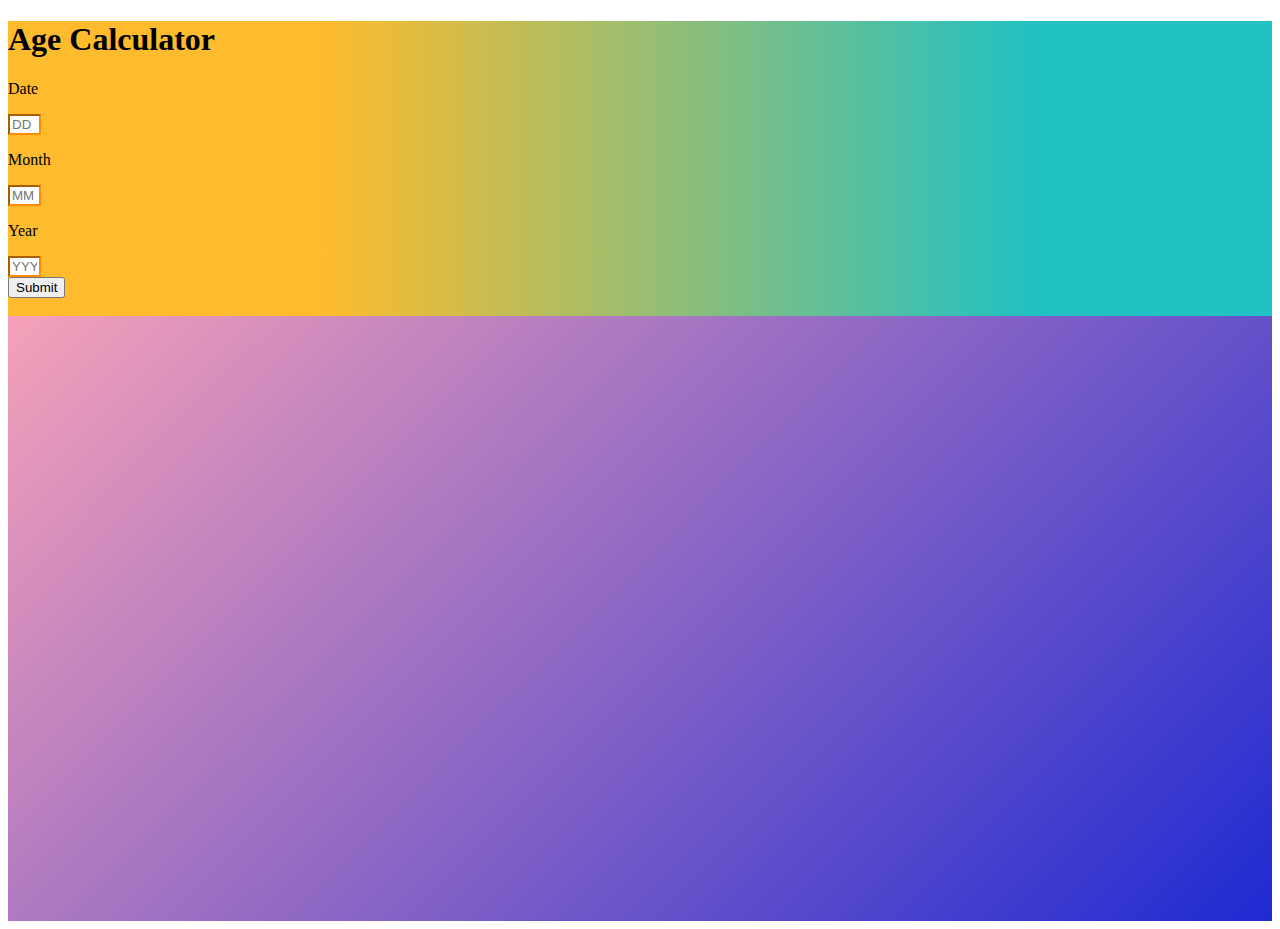
<file: index.html>
<!DOCTYPE html>
<html lang="en">

<head>
    <!-- Required meta tags -->
    <meta charset="utf-8" />
    <meta name="viewport" content="width=device-width, initial-scale=1" />

    <!-- Bootstrap CSS -->
    <link href="https://cdn.jsdelivr.net/npm/bootstrap@5.0.2/dist/css/bootstrap.min.css" rel="stylesheet"
        integrity="sha384-EVSTQN3/azprG1Anm3QDgpJLIm9Nao0Yz1ztcQTwFspd3yD65VohhpuuCOmLASjC" crossorigin="anonymous" />
    <link rel="stylesheet" href="index.css">

    <title>Age Calculator</title>
</head>

<body>
   
    <div class="d-flex align-items-center" style="height: 100vh; background-image: linear-gradient( 135deg, #FFA6B7 10%, #1E2AD2 100%);">
        <div class="container mx-auto py-5 text-center w-75 shadow-lg">
            <h1 class="fw-bold my-4 pt-4 text-light text-uppercase">Age Calculator</h1>
            <div class="justify-content-center mb-5 row">
                <div class="col-lg-2 col-md-2 col-sm-2">
                    <p class="fs-4 fw-bold m-0 mb-2 text-light">Date</p>
                    <input type="number" name="date" id="date" placeholder="DD" required  min="1" max="2" class="px-5 rounded-pill">
                </div>
                <div class="col-lg-2 col-md-2 col-sm-2">
                    <p class="fs-4 fw-bold m-0 mb-2 text-light">Month</p>
                    <input type="number" name="month" id="month" placeholder="MM" required  min="1" max="2" class="px-5 rounded-pill">
                </div>
                <div class="col-lg-2 col-md-2 col-sm-2">
                    <p class="fs-4 fw-bold m-0 mb-2 text-light">Year</p>
                    <input type="number" name="year" id="year" placeholder="YYYY" required  min="4" max="4" class="px-5 rounded-pill">
                </div>
            </div>
            <div class="">
                <button type="submit" class="btn btn-outline-light fs-5 fw-bold px-4 rounded-pill" onclick="age()">
                    Submit
                </button>
            </div><br>
            <div id="age" class="bg-secondary fs-3 mx-auto text-white w-75"></div>
        </div>
    </div>

    <script src="index.js"></script>
    <!-- Optional JavaScript; choose one of the two! -->

    <!-- Option 1: Bootstrap Bundle with Popper -->
    <script src="https://cdn.jsdelivr.net/npm/bootstrap@5.0.2/dist/js/bootstrap.bundle.min.js"
        integrity="sha384-MrcW6ZMFYlzcLA8Nl+NtUVF0sA7MsXsP1UyJoMp4YLEuNSfAP+JcXn/tWtIaxVXM"
        crossorigin="anonymous"></script>

    <!-- Option 2: Separate Popper and Bootstrap JS -->
    <!--
    <script src="https://cdn.jsdelivr.net/npm/@popperjs/core@2.9.2/dist/umd/popper.min.js" integrity="sha384-IQsoLXl5PILFhosVNubq5LC7Qb9DXgDA9i+tQ8Zj3iwWAwPtgFTxbJ8NT4GN1R8p" crossorigin="anonymous"></script>
    <script src="https://cdn.jsdelivr.net/npm/bootstrap@5.0.2/dist/js/bootstrap.min.js" integrity="sha384-cVKIPhGWiC2Al4u+LWgxfKTRIcfu0JTxR+EQDz/bgldoEyl4H0zUF0QKbrJ0EcQF" crossorigin="anonymous"></script>
    -->
</body>

</html>
</file>
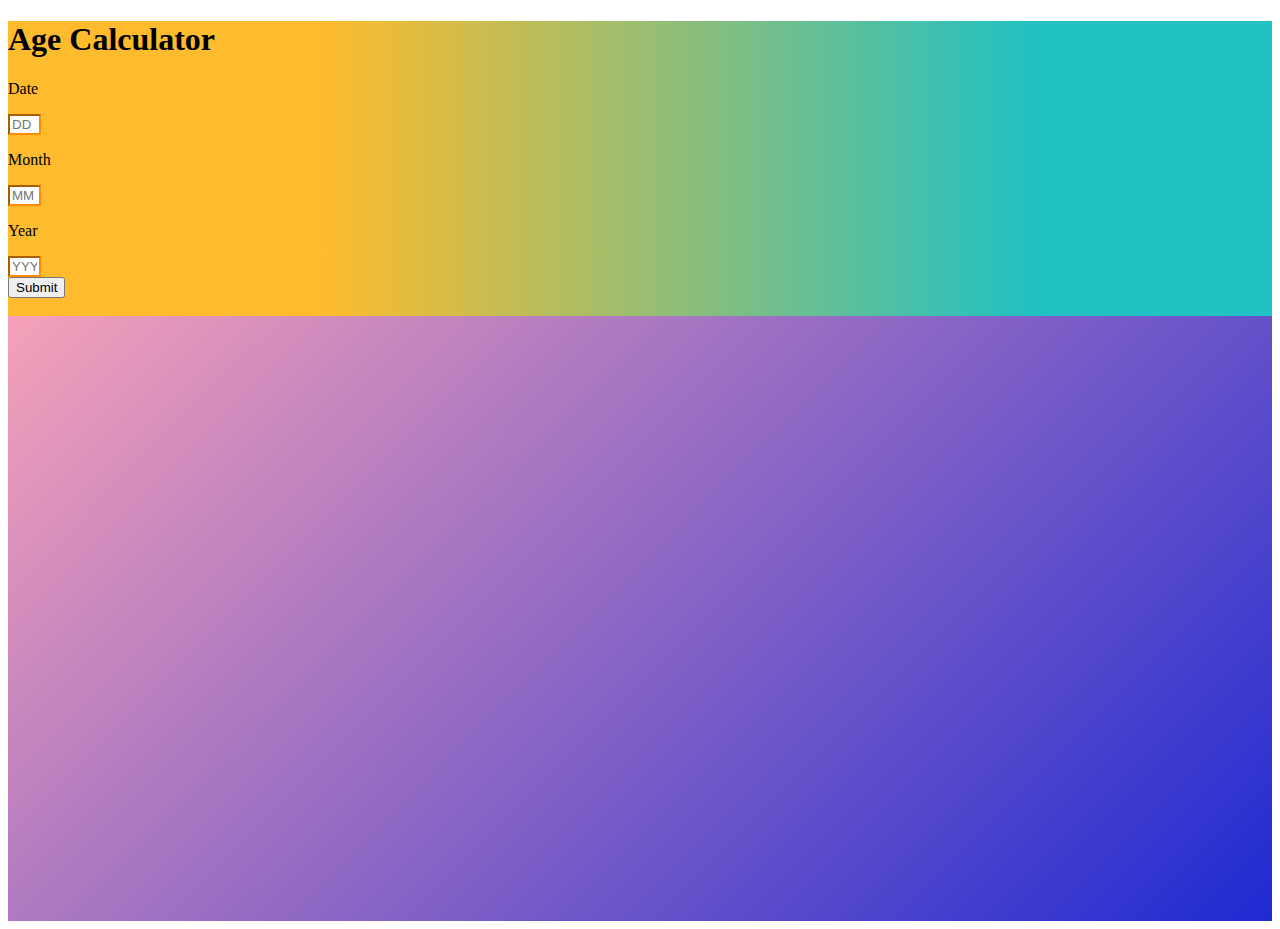
<file: agecal.html>
<!DOCTYPE html>
<html lang="en">

<head>
    <!-- Required meta tags -->
    <meta charset="utf-8" />
    <meta name="viewport" content="width=device-width, initial-scale=1" />

    <!-- Bootstrap CSS -->
    <link href="https://cdn.jsdelivr.net/npm/bootstrap@5.0.2/dist/css/bootstrap.min.css" rel="stylesheet"
        integrity="sha384-EVSTQN3/azprG1Anm3QDgpJLIm9Nao0Yz1ztcQTwFspd3yD65VohhpuuCOmLASjC" crossorigin="anonymous" />
    <link rel="stylesheet" href="agecal.css">

    <title>Age Calculator</title>
</head>

<body>
   
    <div class="d-flex align-items-center" style="height: 100vh; background-image: linear-gradient( 135deg, #FFA6B7 10%, #1E2AD2 100%);">
        <div class="container mx-auto py-5 text-center w-75 shadow-lg">
            <h1 class="fw-bold my-4 pt-4 text-light text-uppercase">Age Calculator</h1>
            <div class="justify-content-center mb-5 row">
                <div class="col-lg-2 col-md-2 col-sm-2">
                    <p class="fs-4 fw-bold m-0 mb-2 text-light">Date</p>
                    <input type="number" name="date" id="date" placeholder="DD" required  min="1" max="2" class="px-5 rounded-pill">
                </div>
                <div class="col-lg-2 col-md-2 col-sm-2">
                    <p class="fs-4 fw-bold m-0 mb-2 text-light">Month</p>
                    <input type="number" name="month" id="month" placeholder="MM" required  min="1" max="2" class="px-5 rounded-pill">
                </div>
                <div class="col-lg-2 col-md-2 col-sm-2">
                    <p class="fs-4 fw-bold m-0 mb-2 text-light">Year</p>
                    <input type="number" name="year" id="year" placeholder="YYYY" required  min="4" max="4" class="px-5 rounded-pill">
                </div>
            </div>
            <div class="">
                <button type="submit" class="btn btn-outline-light fs-5 fw-bold px-4 rounded-pill" onclick="age()">
                    Submit
                </button>
            </div><br>
            <div id="age" class="bg-secondary fs-3 mx-auto text-white w-75"></div>
        </div>
    </div>

    <script src="agecal.js"></script>
    <!-- Optional JavaScript; choose one of the two! -->

    <!-- Option 1: Bootstrap Bundle with Popper -->
    <script src="https://cdn.jsdelivr.net/npm/bootstrap@5.0.2/dist/js/bootstrap.bundle.min.js"
        integrity="sha384-MrcW6ZMFYlzcLA8Nl+NtUVF0sA7MsXsP1UyJoMp4YLEuNSfAP+JcXn/tWtIaxVXM"
        crossorigin="anonymous"></script>

    <!-- Option 2: Separate Popper and Bootstrap JS -->
    <!--
    <script src="https://cdn.jsdelivr.net/npm/@popperjs/core@2.9.2/dist/umd/popper.min.js" integrity="sha384-IQsoLXl5PILFhosVNubq5LC7Qb9DXgDA9i+tQ8Zj3iwWAwPtgFTxbJ8NT4GN1R8p" crossorigin="anonymous"></script>
    <script src="https://cdn.jsdelivr.net/npm/bootstrap@5.0.2/dist/js/bootstrap.min.js" integrity="sha384-cVKIPhGWiC2Al4u+LWgxfKTRIcfu0JTxR+EQDz/bgldoEyl4H0zUF0QKbrJ0EcQF" crossorigin="anonymous"></script>
    -->
</body>

</html>
</file>
<file: index.css>
input::-webkit-outer-spin-button,
input::-webkit-inner-spin-button {
  -webkit-appearance: none;
  margin: 0;
}

input {
  border-color: darkorange;
}

div.container {
  background: linear-gradient(
    270deg,
    rgba(34, 193, 195, 1) 19%,
    rgba(253, 187, 45, 1) 75%
  );
}
</file>
<file: agecal.css>
input::-webkit-outer-spin-button,
input::-webkit-inner-spin-button {
  -webkit-appearance: none;
  margin: 0;
}

input {
  border-color: darkorange;
}

div.container {
  background: linear-gradient(
    270deg,
    rgba(34, 193, 195, 1) 19%,
    rgba(253, 187, 45, 1) 75%
  );
}
</file>
